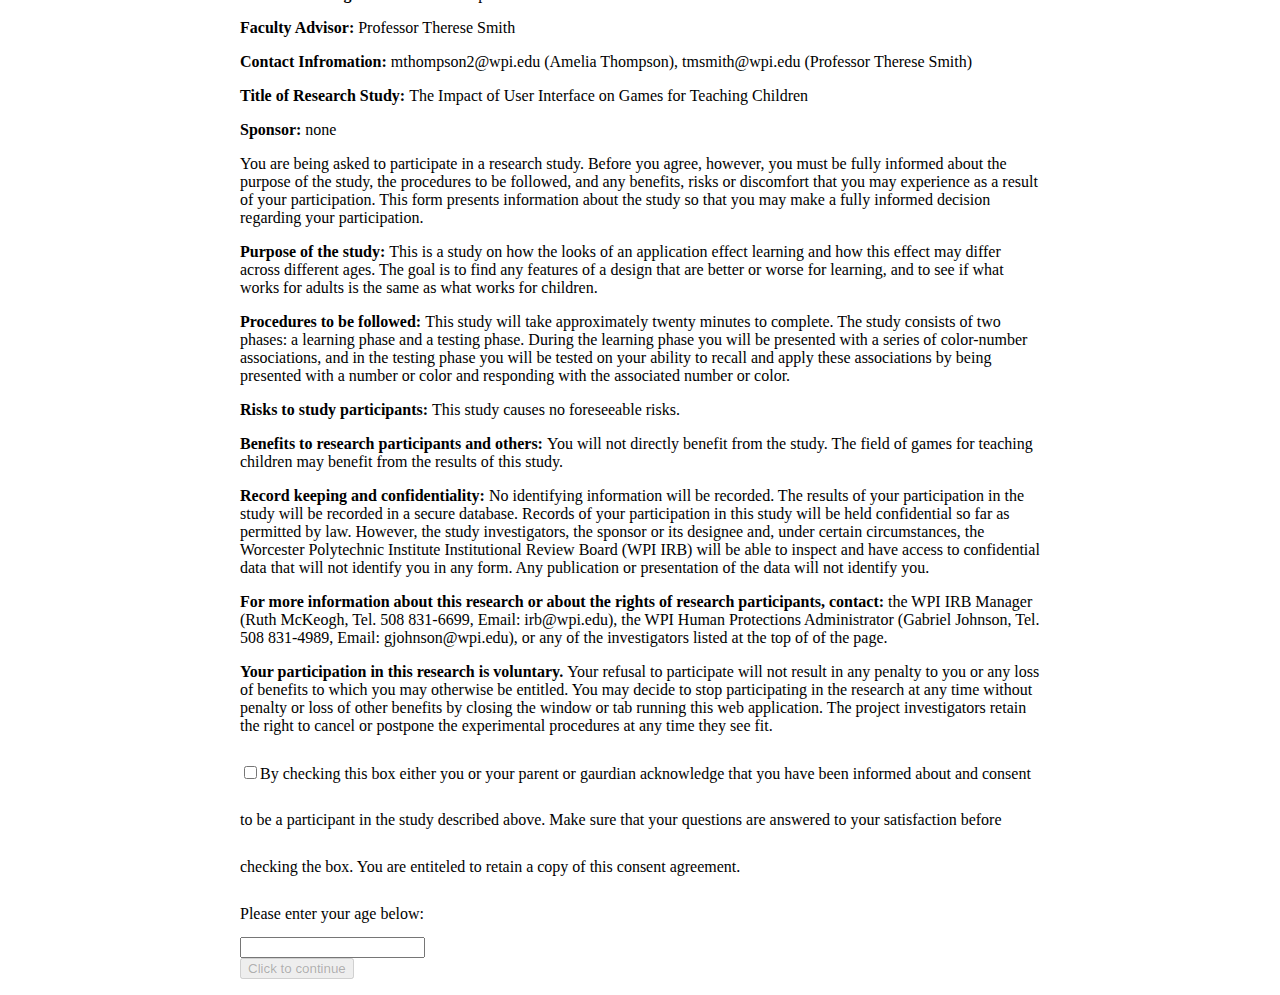
<file: docs/index.html>
<html>
    <head>
        <title>Games for Teaching Children Study</title>
        <link rel="stylesheet" href="style.css" />
        <script src="main.js"></script>
    </head>
    <body onload="main()">
        <div id="workspace">
            <div id="disclaimer" hidden>
                <h1>Informed Consent Agreement for Participation</h1>
                <p><b>Student Investigator: </b>Amelia Thompson</p>
                <p><b>Faculty Advisor: </b>Professor Therese Smith</p>
                <p><b>Contact Infromation: </b>mthompson2@wpi.edu (Amelia Thompson), tmsmith@wpi.edu (Professor Therese Smith)</p>
                <p><b>Title of Research Study: </b>The Impact of User Interface on Games for Teaching Children</p>
                <p><b>Sponsor: </b>none</p>

                <p>You are being asked to participate in a research study. Before you agree, however, you must be fully informed about the purpose of the study, the procedures to be followed, and any benefits, risks or discomfort that you may experience as a result of your participation. This form presents information about the study so that you may make a fully informed decision regarding your participation.</p>

                <p><b>Purpose of the study: </b>This is a study on how the looks of an application effect learning and how this effect may differ across different ages. The goal is to find any features of a design that are better or worse for learning, and to see if what works for adults is the same as what works for children.</p>

                <p><b>Procedures to be followed: </b>This study will take approximately twenty minutes to complete. The study consists of two phases: a learning phase and a testing phase. During the learning phase you will be presented with a series of color-number associations, and in the testing phase you will be tested on your ability to recall and apply these associations by being presented with a number or color and responding with the associated number or color.</p>

                <p><b>Risks to study participants: </b>This study causes no foreseeable risks.</p>

                <p><b>Benefits to research participants and others: </b>You will not directly benefit from the study. The field of games for teaching children may benefit from the results of this study.</p>

                <p><b>Record keeping and confidentiality: </b>No identifying information will be recorded. The results of your participation in the study will be recorded in a secure database. Records of your participation in this study will be held confidential so far as permitted by law. However, the study investigators, the sponsor or its designee and, under certain circumstances, the Worcester Polytechnic Institute Institutional Review Board (WPI IRB) will be able to inspect and have access to confidential data that will not identify you in any form. Any publication or presentation of the data will not identify you.</p>

                <p><b>For more information about this research or about the rights of research participants, contact: </b>the WPI IRB Manager (Ruth McKeogh, Tel. 508 831-6699, Email: irb@wpi.edu), the WPI Human Protections Administrator (Gabriel Johnson, Tel. 508 831-4989, Email: gjohnson@wpi.edu), or any of the investigators listed at the top of of the page.</p>

                <p><b>Your participation in this research is voluntary. </b>Your refusal to participate will not result in any penalty to you or any loss of benefits to which you may otherwise be entitled. You may decide to stop participating in the research at any time without penalty or loss of other benefits by closing the window or tab running this web application. The project investigators retain the right to cancel or postpone the experimental procedures at any time they see fit.</p>

                <form>
                    <label>
                        <input type="checkbox" id="consentbox"/>By checking this box either you or your parent or gaurdian acknowledge that you have been informed about and consent to be a participant in the study described above. Make sure that your questions are answered to your satisfaction before checking the box. You are entiteled to retain a copy of this consent agreement.
                    </label>
                    <br />
                    <label>
                        Please enter your age below:<br />
                        <input type="number" id="agefield"/>
                    </label>
                    <br />
                    <button type="button" id="continuebutton" disabled>Click to continue</button>
                </form>
            </div>

            <div id="learning" hidden>
                <div class="association" hidden>
                    <img src="very_happy_dog.png" class="dog" hidden />
                    <span class="collabel" style="color: black"></span>
                    <div class="colbox" style="background-color: red"></div>
                </div>

                <div class="association" hidden>
                    <img src="very_happy_dog.png" class="dog" hidden />
                    <span class="collabel" style="color: black"></span>
                    <div class="colbox" style="background-color: green"></div>
                </div>

                <div class="association" hidden>
                    <img src="very_happy_dog.png" class="dog" hidden />
                    <span class="collabel" style="color: black"></span>
                    <div class="colbox" style="background-color: blue"></div>
                </div>

                <div class="association" hidden>
                    <img src="very_happy_dog.png" class="dog" hidden />
                    <span class="collabel" style="color: black"></span>
                    <div class="colbox" style="background-color: black"></div>
                </div>

                <form>
                    <button type="button" id="backbutton" disabled>Back</button>
                    <button type="button" id="forwardbutton">Continue</button>
                </form>
            </div>
            
            <div id="testing" hidden>
                <div id="testingcont">
                    <div id="testbox"></div>
                    <div id="resbuttons">
                        <form id="numbuttons" hidden>
                            <button type="button" id="but1">1</button>
                            <button type="button" id="but2">2</button>
                            <button type="button" id="but3">3</button>
                            <button type="button" id="but4">4</button>
                            <button type="button" id="but5">5</button>
                            <button type="button" id="but6">6</button>
                            <button type="button" id="but7">7</button>
                            <button type="button" id="but8">8</button>
                            <button type="button" id="but9">9</button>
                            <button type="button" id="but0">0</button>
                        </form>
                        <form id="colbuttons" hidden>
                            <button type="button", id="butred"><div class="colbutton" style="background-color: red"></div></button>
                            <button type="button", id="butgreen"><div class="colbutton" style="background-color: green"></div></button>
                            <button type="button", id="butblue"><div class="colbutton" style="background-color: blue"></div></button>
                            <button type="button", id="butblack"><div class="colbutton" style="background-color: black"></div></button>
                        </form>
                    </div>
                </div>
            </div>

            <div id="results" hidden>
                <p>Thank you for participating in our study!</p>
                <p>If you would like to submit your results to our dataset, <a href="https://www.surveymonkey.com/r/TFPZWWQ" target="_blank">click here</a> to open a survey, and paste the following information into the appropriate text fields.</p>
                <ul>
                    <li><b>bigcontinue: </b><span id="bigcontinue"></span></li>
                    <li><b>colorednumber: </b><span id="colorednumber"></span></li>
                    <li><b>cartoon: </b><span id="cartoon"></span></li>
                    <li><b>continuous: </b><span id="continuous"></span></li>
                    <li><b>age: </b><span id="ageres"></span></li>
                    <li><b>responsetime: </b><span id="responsetimeres"></span></li>
                </ul>
            </div>
        </div>
    </body>
</html>
</file>
<file: docs/style.css>
form {
    line-height:35pt;
}

.colbox {
    display: inline-block;
    width: 250px;
    height: 250px;
    margin: 20px;
}

#testbox {
    width: 300px;
    height: 300px;
    font-size: 250px;
    display:flex;
    justify-items: center;
    align-items: center;
}

.colbutton {
    display: inline-block;
    width: 40px;
    height: 40px;
}

body {
    width: 800px;
    margin: 0 auto;
    min-height: 100vh;
    display: flex;
    align-items: center;
}

#testingcont {
    width: 600px;
    height: 600px;
    margin: 0 auto;
    border-style: double;
    display: flex;
    flex-direction: column;
    justify-content: center;
    align-items:center;
}

.association {
    width: 600px;
    height: 600px;
    margin: 50px auto;
    border-style: double;
    display: flex;
    justify-content: center;
    align-items:center;
}

.collabel {
    font-size: 200px;
}

.dog {
    width: 100px;
}
</file>
